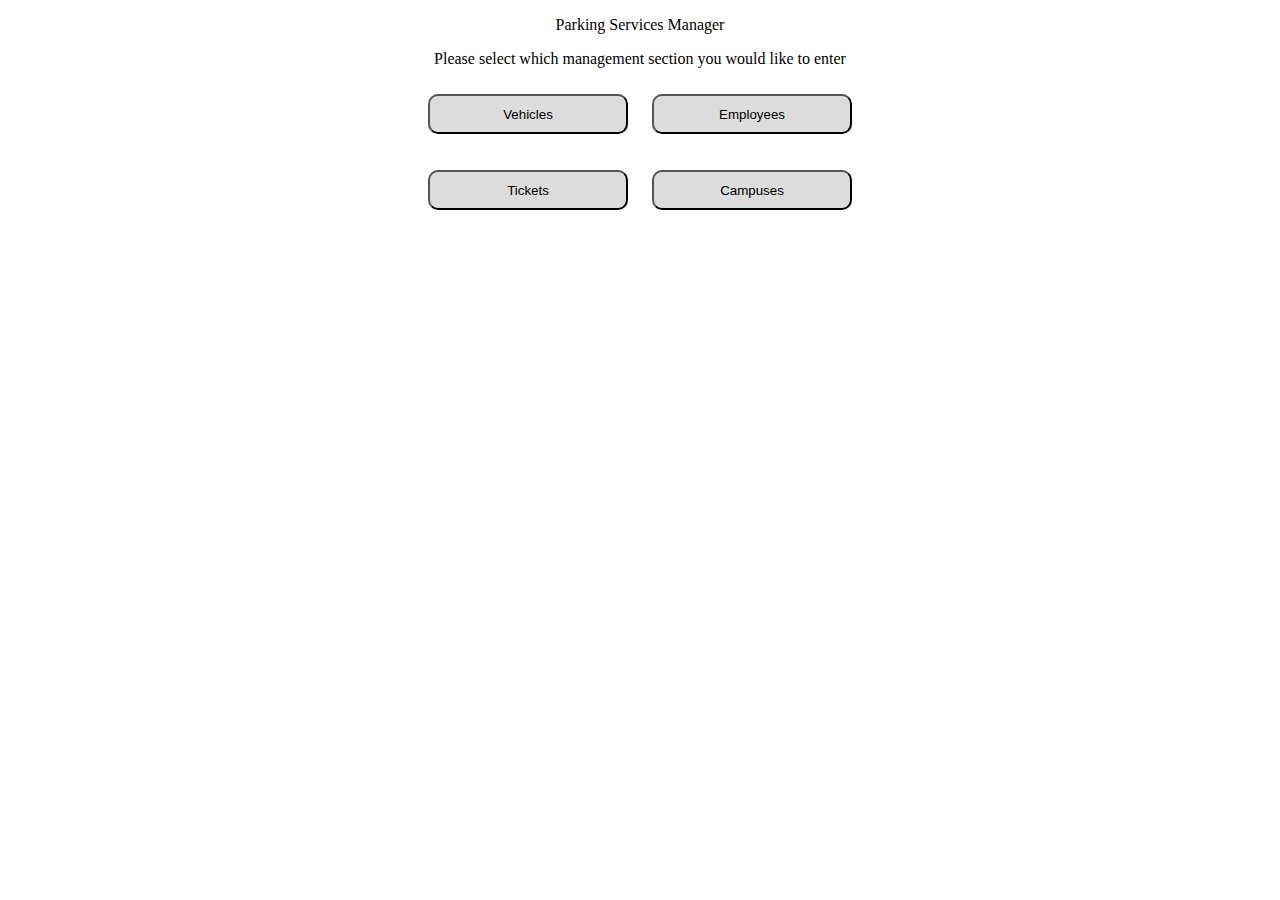
<file: index.html>
<!DOCTYPE html>

<html>
    <head>
        <title>Parking Services Home</title>
        <meta charset="utf-8" name="viewport" content="width=device-width, initial-scale=1.0">
        <link href="stylesheet.css" rel="stylesheet">
    </head>
    <body>
            <p>Parking Services Manager</p>
            <p>Please select which management section you would like to enter</p>
            <p>
                <a href="vehicle_registration.html"><button class="index-buttons">Vehicles</button></a>
                <a href="employee_management.html"><button class="index-buttons">Employees</button></a>
            </p>
            <p>
                <a href="ticket_management.html"><button class="index-buttons">Tickets</button></a>
                <a href="campus_management.html"><button class="index-buttons">Campuses</button></a>
            </p>
    </body>
</html>
</file>
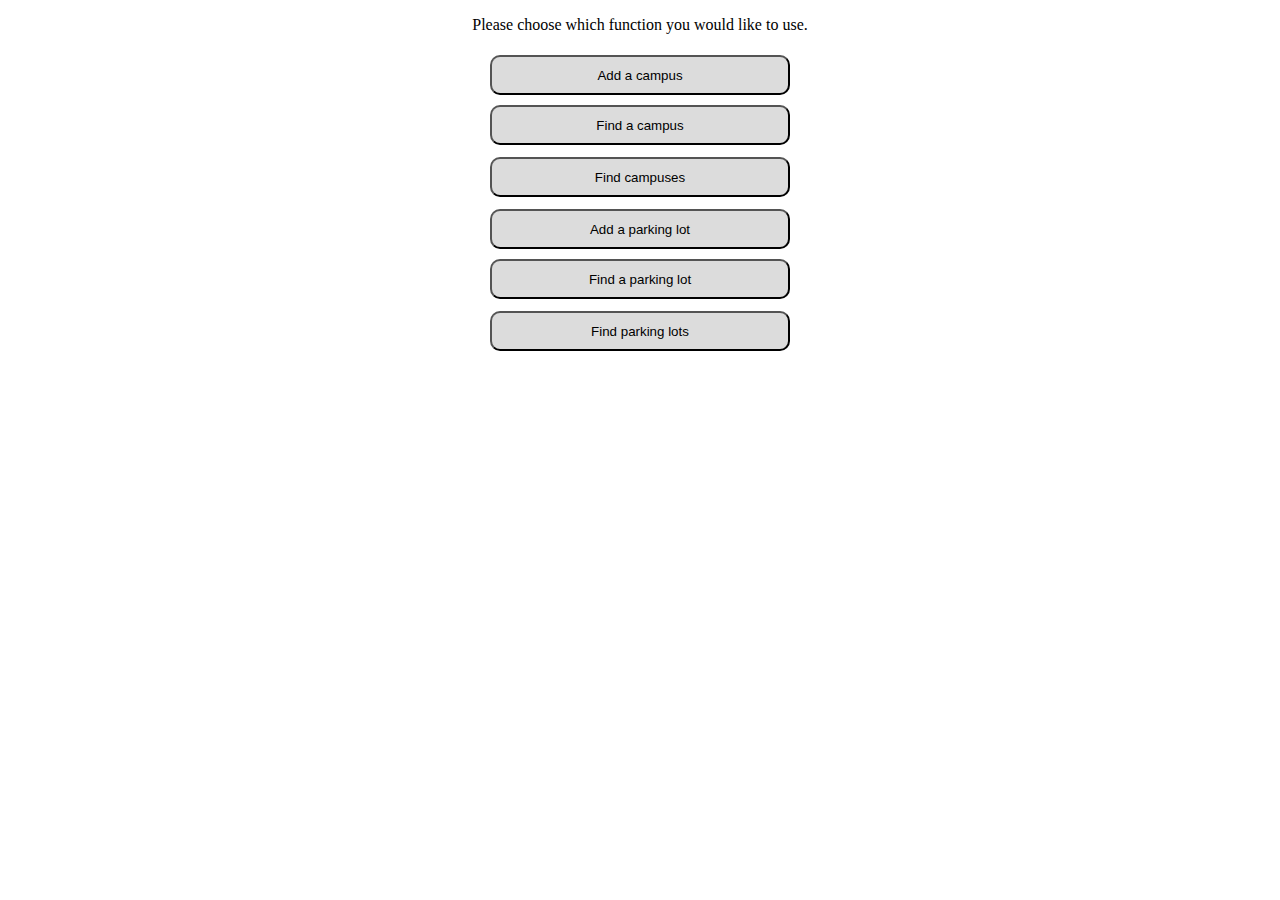
<file: campus_management.html>
<!DOCTYPE html>

<html>
    <head>
        <title>Parking Services-Campus Management</title>
        <meta charset="utf-8" name="viewport" content="width=device-width, initial-scale=1.0">
        <link href="stylesheet.css" rel="stylesheet">
    </head>
    <body>
        <p>Please choose which function you would like to use.</p>
        <button class="function-buttons" onclick="dropTutorial('1')">Add a campus</button>
        <div class="hidden" id="1">
            <div class="format">
                <p>Please fill in all fields to add the new record in the database.</p>
                <form id="add-campus" action="campus_handle.php" method="POST">
                    <p><label>Is this a secondary campus?</label><input name="secondary_campus1" type="checkbox"></p>
                    <p><label>Zipcode:</label><input name="zipcode1" type="number" min="10000" max="99999"></p>
                    <p><input type="submit" value="submit"></p>
                </form>
            </div>
        </div>
        <button class="function-buttons" onclick="dropTutorial('2')">Find a campus</button>
        <div class="hidden" id="2">
            <div class="div1">
                <p>Please fill in all fields to find a match.</p>
                <form id="find-campus" action="campus_handle.php" method="POST">
                    <p><label>Is this a secondary campus?</label><input name="secondary_campus2" type="checkbox"></p>
                    <p><label>Zipcode:</label><input name="zipcode2" type="number" min="10000" max="99999"></p>
                    <p>Or by parking lot:</p>
                    <p>
                        <label>Parking lot:</label>
                        <select name="parking_lot2" id="parking-lot">
                            <option value="">Choose a parking lot</option>
                            
                        </select>
                    </p>
                    <p>Or by employee:</p>
                    <p><label>First name:</label><input name="first2" type="text" placeholder="First Name"></p>
                    <p><label>Last name:</label><input name="last2" type="text" placeholder="Last Name"></p>
                    <p><label>Hours:</label><input name="hours2" type="number" min="1" max="70"></p>
                    <p><input type="submit" value="submit"></p>
                </form>
            </div>
            <div class="div2">
                <textarea id="text1"></textarea>
                <p>
                    <button>Edit Record</button>
                    <button>Remove Record</button>
                    <button>Cancel</button>
                    <button>Submit Changes</button>
                </p>
            </div>
        </div>
        <button class="function-buttons" onclick="dropTutorial('3')">Find campuses</button>
        <div class="hidden" id="3">
            <div class="div1">
                <p>Please fill in the information that you would like the database to match.</p>
                <form id="multifind-campus" action="campus_handle.php" method="POST">
                    <p>By type:</p>
                    <p><label>Is this a secondary campus?</label><input name="secondary_campus3" type="checkbox"></p>
                    <p>Or by zipcode:</p>
                    <p>
                        <label>Starting zipcode</label><input name="zipcode_start3" type="number" min="10000" max="99999">
                        <label>Ending zipcode</label><input name="zipcode_finish3" type="number" min="10000" max="99999">
                    </p>
                    <p><input type="submit" value="submit"></p>
                </form>
            </div>
            <div class="div2">
                <textarea id="text2"></textarea>
            </div>
        </div>
        <!-- -->
        <button class="function-buttons" onclick="dropTutorial('4')">Add a parking lot</button>
        <div class="hidden" id="4">
            <div class="format">
                <p>Please fill in all fields to add the new record in the database.</p>
                <form id="add-lot" action="parking_handle.php" method="POST">
                    <p><label>Parking lot name:</label><input name="parking_lot_name1" type="text"></p>
                    <p><label>Parking spaces available:</label><input name="spaces1" type="number" min="1" max="50000"></p>
                    <p><input type="submit" value="submit"></p>
                </form>
            </div>
        </div>
        <button class="function-buttons" onclick="dropTutorial('5')">Find a parking lot</button>
        <div class="hidden" id="5">
            <div class="div1">
                <p>Please fill in all fields to find a match.</p>
                <form id="find-lot" action="parking_handle.php" method="POST">
                    <p><label>Parking lot name:</label><input name="parking_lot_name2" type="text"></p>
                    <p><label>Parking spaces available:</label><input name="spaces2" type="number" min="1" max="50000"></p>
                    <p>Or by campus:</p>
                    <p>
                        <label>Campus:</label>
                        <select name="campus2" id="campus1">
                            <option value="">Choose a campus</option>
                            
                        </select>
                    </p>
                    <p><input type="submit" value="submit"></p>
                </form>
            </div>
            <div class="div2">
                <textarea id="text3"></textarea>
                <p>
                    <button>Edit Record</button>
                    <button>Remove Record</button>
                    <button>Cancel</button>
                    <button>Submit Changes</button>
                </p>
            </div>
        </div>
        <button class="function-buttons" onclick="dropTutorial('6')">Find parking lots</button>
        <div class="hidden" id="6">
            <div class="div1">
                <p>Please fill in the information that you would like the database to match.</p>
                <form id="multifind-lot" action="parking_handle.php" method="POST">
                        <p><label>Parking lot name:</label><input name="parking_lot_name3" type="text"></p>
                        <p><label>Parking spaces available:</label><input name="spaces3" type="number" min="1" max="50000"></p>
                        <p>Or by campus:</p>
                        <p>
                            <label>Campus:</label>
                            <select name="campus3" id="campus2">
                                <option value="">Choose a campus</option>
                                
                            </select>
                        </p>
                        <p><input type="submit" value="submit"></p>
                    </form>
            </div>
            <div class="div2">
                <textarea id="text4"></textarea>
            </div>
        </div>
        <script src="interface_script.js" type="text/javascript"></script>
    </body>
</html>
</file>
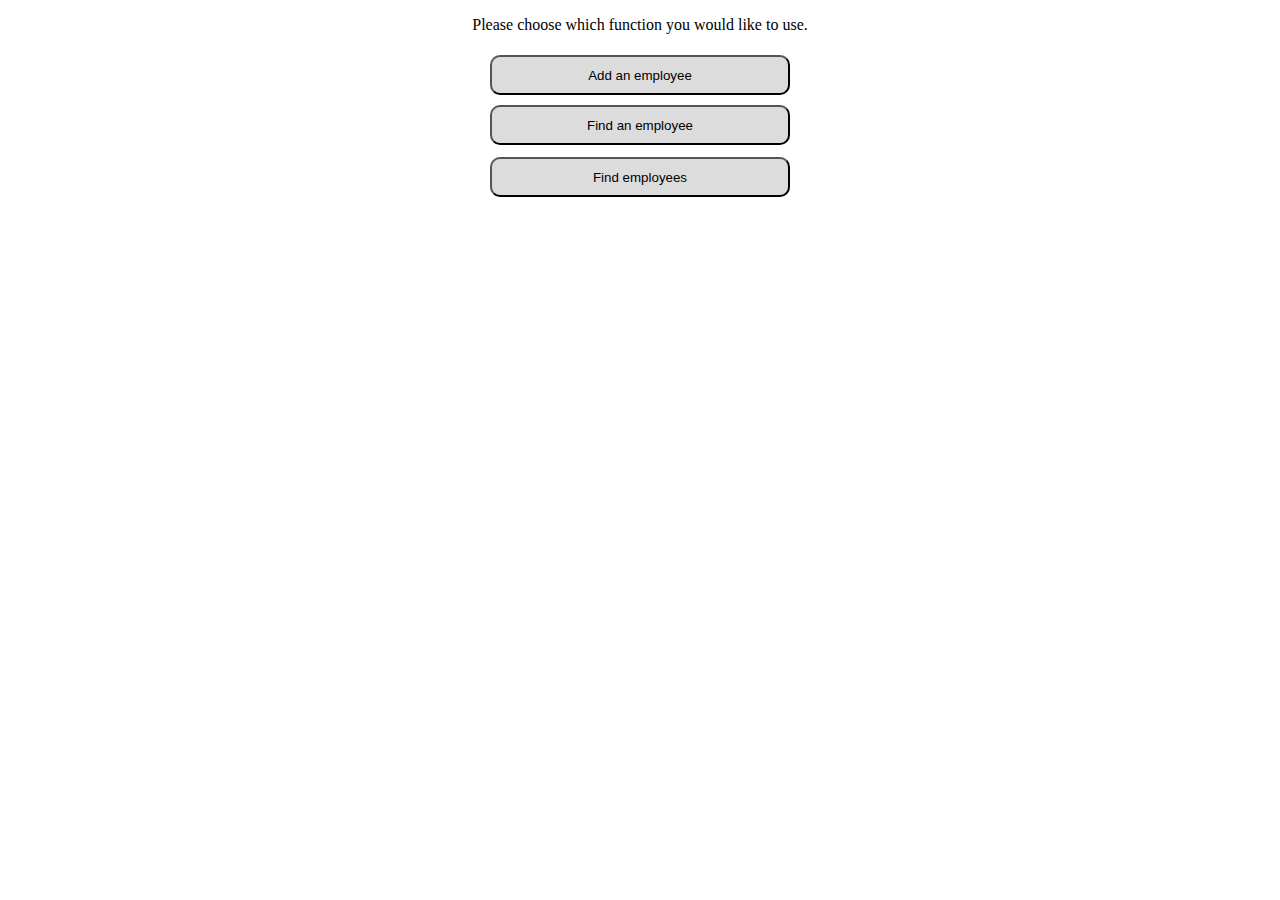
<file: employee_management.html>
<!DOCTYPE html>

<html>
    <head>
        <title>Parking Services-Employee Management</title>
        <meta charset="utf-8" name="viewport" content="width=device-width, initial-scale=1.0">
        <link href="stylesheet.css" rel="stylesheet">
    </head>
    <body>
        <p>Please choose which function you would like to use.</p>
        <button class="function-buttons" onclick="dropTutorial('1')">Add an employee</button>
        <div class="hidden" id="1">
            <div class="format">
                <p>Please fill in all fields to add the new record in the database.</p>
                <form id="add-employee" action="employee_handle.php" method="POST">
                    <p><label>First name:</label><input name="first1" type="text" placeholder="First Name"></p>
                    <p><label>Last name:</label><input name="last1" type="text" placeholder="Last Name"></p>
                    <p><label>Hours:</label><input name="hours1" type="number" min="1" max="70"></p>
                    <p>
                        <label>Campus:</label>
                        <select name="campus1" id="campuses1">
                            <option value="">Choose a campus</option>
                            
                        </select>
                    </p>
                    <p><label>Starting date:</label><input name="start_date1" type="date"></p>
                    <p><label>Ending date:</label><input name="end_date1" type="date"></p>
                    <p><input type="submit" value="submit"></p>
                </form>
            </div>
        </div>
        <button class="function-buttons" onclick="dropTutorial('2')">Find an employee</button>
        <div class="hidden" id="2">
            <div class="div1">
                <p>Please fill in all fields to find a match.</p>
                <form id="find-employee" action="employee_handle.php" method="POST">
                    <p><label>First name:</label><input name="first2" type="text" placeholder="First Name"></p>
                    <p><label>Last name:</label><input name="last2" type="text" placeholder="Last Name"></p>
                    <p><label>Hours:</label><input name="hours2" type="number" min="1" max="70"></p>
                    <p>Or by campus:</p>
                    <p>
                        <label>Campus:</label>
                        <select name="campus2" id="campuses2">
                            <option value="">Choose a campus</option>
                            
                        </select>
                    </p>
                    <p>Or by start and end dates:</p>
                    <p><label>Starting date:</label><input name="start_date2" type="date"></p>
                    <p><label>Ending date:</label><input name="end_date2" type="date"></p>
                    <p><input type="submit" value="submit"></p>
                </form>
            </div>
            <div class="div2">
                <textarea id="text1"></textarea>
                <p>
                    <button>Edit Record</button>
                    <button>Remove Record</button>
                    <button>Cancel</button>
                    <button>Submit Changes</button>
                </p>
            </div>
        </div>
        <button class="function-buttons" onclick="dropTutorial('3')">Find employees</button>
        <div class="hidden" id="3">
            <div class="div1">
                <p>Please fill in the information that you would like the database to match.</p>
                <form id="multifind-employee" action="employee_handle.php" method="POST">
                    <p><label>First name:</label><input name="first3" type="text" placeholder="First Name"></p>
                    <p><label>Last name:</label><input name="last3" type="text" placeholder="Last Name"></p>
                    <p><label>Hours:</label><input name="hours3" type="number" min="1" max="70"></p>
                    <p>Or by campus:</p>
                    <p>
                        <label>Campus:</label>
                        <select name="campus3" id="campuses3">
                            <option value="">Choose a campus</option>
                            
                        </select>
                    </p>
                    <p>Or by start and end dates:</p>
                    <p><label>Starting date:</label><input name="start_date3" type="date"></p>
                    <p><label>Ending date:</label><input name="end_date3" type="date"></p>
                    <p><input type="submit" value="submit"></p>
                </form>
            </div>
            <div class="div2">
                <textarea id="text2"></textarea>
            </div>
        </div>
        <script src="interface_script.js" type="text/javascript"></script>
    </body>
</html>
</file>
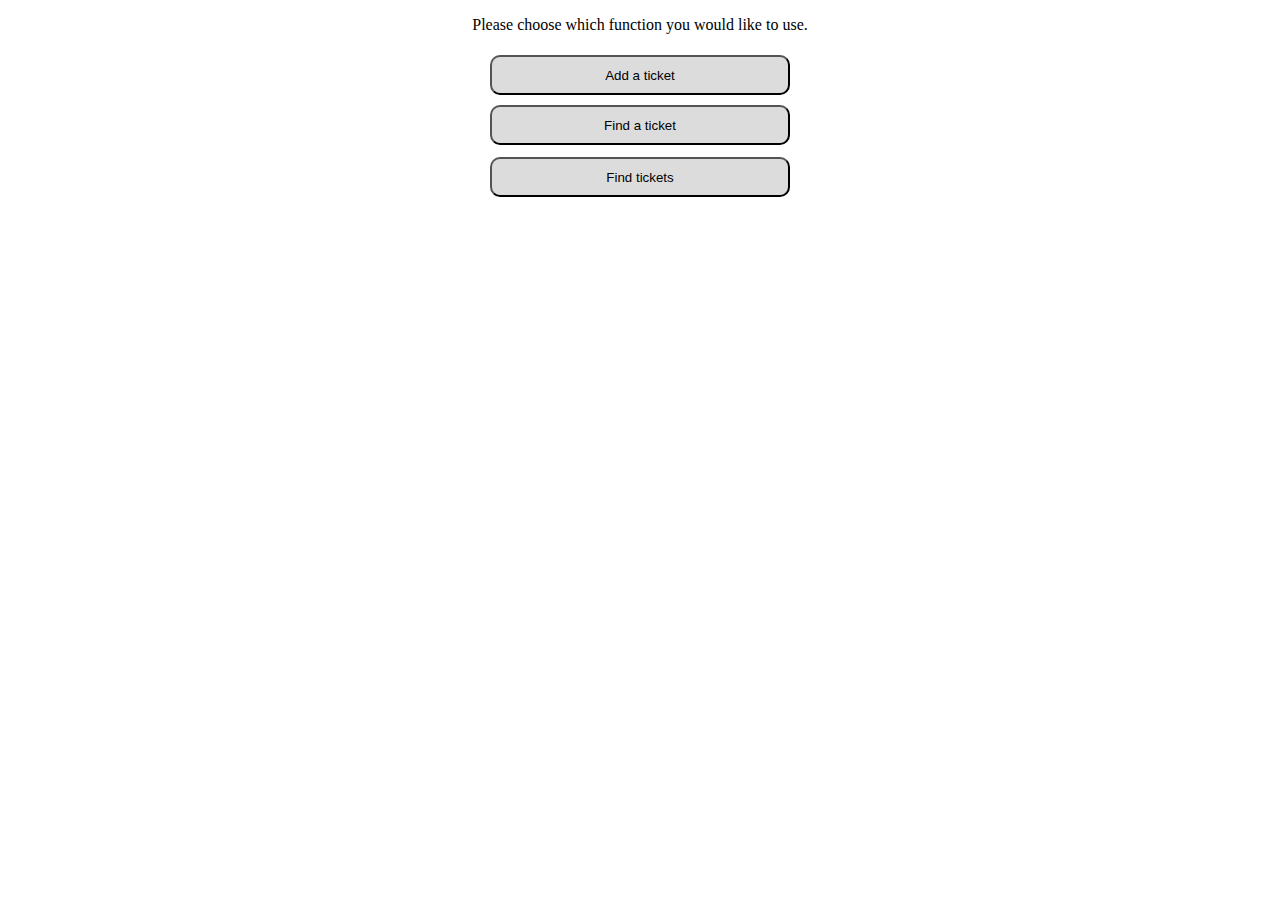
<file: ticket_management.html>
<!DOCTYPE html>

<html>
    <head>
        <title>Parking Services-Ticket Management</title>
        <meta charset="utf-8" name="viewport" content="width=device-width, initial-scale=1.0">
        <link href="stylesheet.css" rel="stylesheet">
    </head>
    <body id="ticket" onload="ticketStart()">
        <p>Please choose which function you would like to use.</p>
        <button class="function-buttons" onclick="dropTutorial('1')">Add a ticket</button>
        <div class="hidden" id="1">
            <div class="format">
                <p>Please fill in all fields to add the new record in the database.</p>
                <form id="add-ticket" action="ticket_handle.php" method="POST">
                    <p><label>Employee information:</label></p>
                    <p>
                        <label>Campus:</label>
                        <select name="campus1" id="campus1">
                            <option value="">Choose a campus</option>
                            
                        </select>
                    </p>
                    <p>
                        <label>Parking lot:</label>
                        <select name="parking_lot1" id="parking-lots1">
                            <option value="">Choose a parking lot</option>
                            
                        </select>
                    </p>
                    <p>
                        <label>Employee:</label>
                        <select name="employee1" id="employee1">
                            <option value="">Choose an employee</option>
                            
                        </select>
                    </p>
                    <p><label>Ticket information:</label></p>
                    <p>
                        <label>Type:</label>
                        <select name="type1" id="type1">
                            <option value="">Choose a ticket type</option>
                        </select>
                    </p>
                    <p><label>Paid?</label><input name="paid1" type="checkbox"></p>
                    <p>
                        <label>Appeal code:</label>
                        <select name="appeal1" id="appeal1">
                                <option value="">Choose an appeal code</option>
                        </select>
                    </p>
                    <p><label>Date:</label><input name="date1" type="date"></p>
                    <p><label>Time:</label><input name="time1" type="time"></p>
                    <p><label>Vehicle information:</label></p>
                    <p><label>Unregistered vehicle?</label><input name="unregistered1" id="check1" onclick="addSelection('add1')" type="checkbox"></p>
                    <p id="add1"><label>License Number:</label><input name="license1" type="text" placeholder="License"></p>
                    <p><input type="submit" value="Submit"></p>
                </form>
            </div>
        </div>
        <button class="function-buttons" onclick="dropTutorial('2')">Find a ticket</button>
        <div class="hidden" id="2">
            <div class="div1" id="ticket1">
                <p>Please fill in all fields to find a match.</p>
                <form id="find-ticket" action="ticket_handle.php" method="POST">
                    <p><label>Employee information:</label></p>
                    <p>
                        <label>Campus:</label>
                        <select name="campus2" id="campus2">
                            <option value="">Choose a campus</option>
                            
                        </select>
                    </p>
                    <p>
                        <label>Parking lot:</label>
                        <select name="parking_lot2" id="parking-lots2">
                            <option value="">Choose a parking lot</option>
                        </select>    
                    </p>
                    <p>
                        <label>Employee:</label>
                        <select name="employee2" id="employee2">
                            <option value="">Choose an employee</option>
                        </select>
                    </p>
                    <p><label>Ticket information:</label></p>
                    <p>
                        <label>Type:</label>
                        <select name="type2" id="type2">
                            <option value="">Choose a ticket type</option>
                        </select>
                    </p>
                    <p><label>Paid?</label><input name="paid2" type="checkbox"></p>
                    <p>
                        <label>Appeal code:</label>
                        <select name="appeal2" id="appeal2">
                                <option value="">Choose an appeal code</option>
                        </select>
                    </p>
                    <p><label>Date:</label><input name="date2" type="date"></p>
                    <p><label>Time:</label><input name="time2" type="time"></p>
                    <p><label>Vehicle information:</label></p>
                    <p><label>Unregistered vehicle?</label><input name="unregistered2" id="check2" onchange="addSelection('add2')" type="checkbox"></p>
                    <p id="add2"><label>License Number:</label><input name="license2" type="text" placeholder="License"></p>
                    <p><input type="submit" value="Submit"></p>
                </form>
            </div>
            <div class="div2" id="ticket2">
                <textarea id="text1"></textarea>
                <p>
                    <button>Edit Record</button>
                    <button>Remove Record</button>
                    <button>Cancel</button>
                    <button>Submit Changes</button>
                </p>
            </div>
        </div>
        <button class="function-buttons" onclick="dropTutorial('3')">Find tickets</button>
        <div class="hidden" id="3">
            <div class="div1" id="ticket3">
                <p>Please fill in the information that you would like the database to match.</p>
                <form id="multifind-ticket" action="ticket_handle.php" method="POST">
                    <p><label>Employee information:</label></p>
                    <p>
                        <label>Campus:</label>
                        <select name="campus3" id="campus3">
                            <option value="">Choose a campus</option>
                            
                        </select>
                    </p>
                    <p>
                        <label>Parking lot:</label>
                        <select name="parking_lot3" id="parking-lots3">
                            <option value="">Choose a parking lot</option>
                            
                        </select>
                    </p>
                    <p>
                        <label>Employee:</label>
                        <select name="employee3" id="employee3">
                                <option value="">Choose an employee</option>
                        </select>
                    </p>
                    <p><label>Ticket information:</label></p>
                    <p>
                        <label>Type:</label>
                        <select name="type3" id="type3">
                            <option value="">Choose a ticket type</option>
                        </select>
                    </p>
                    <p><label>Paid?</label><input name="paid3" type="checkbox"></p>
                    <p>
                        <label>Appeal code:</label>
                        <select name="appeal3" id="appeal3">
                                <option value="">Choose an appeal code</option>
                        </select>
                    </p>
                    <p><label>Date:</label><input name="date3" type="date"></p>
                    <p><label>Time:</label><input name="time3" type="time"></p>
                    <p><label>Vehicle information:</label></p>
                    <p><label>Unregistered vehicle?</label><input name="unregistered3" id="check3" onchange="addSelection('add3')" type="checkbox"></p>
                    <p id="add3"><label>License Number:</label><input name="license3" type="text" placeholder="License"></p>
                    <p><input type="submit" value="Submit"></p>
                </form>
            </div>
            <div class="div2" id="ticket4">
                <textarea id="text2"></textarea>
            </div>
        </div>
        <script src="interface_script.js" type="text/javascript"></script>
    </body>
</html>
</file>
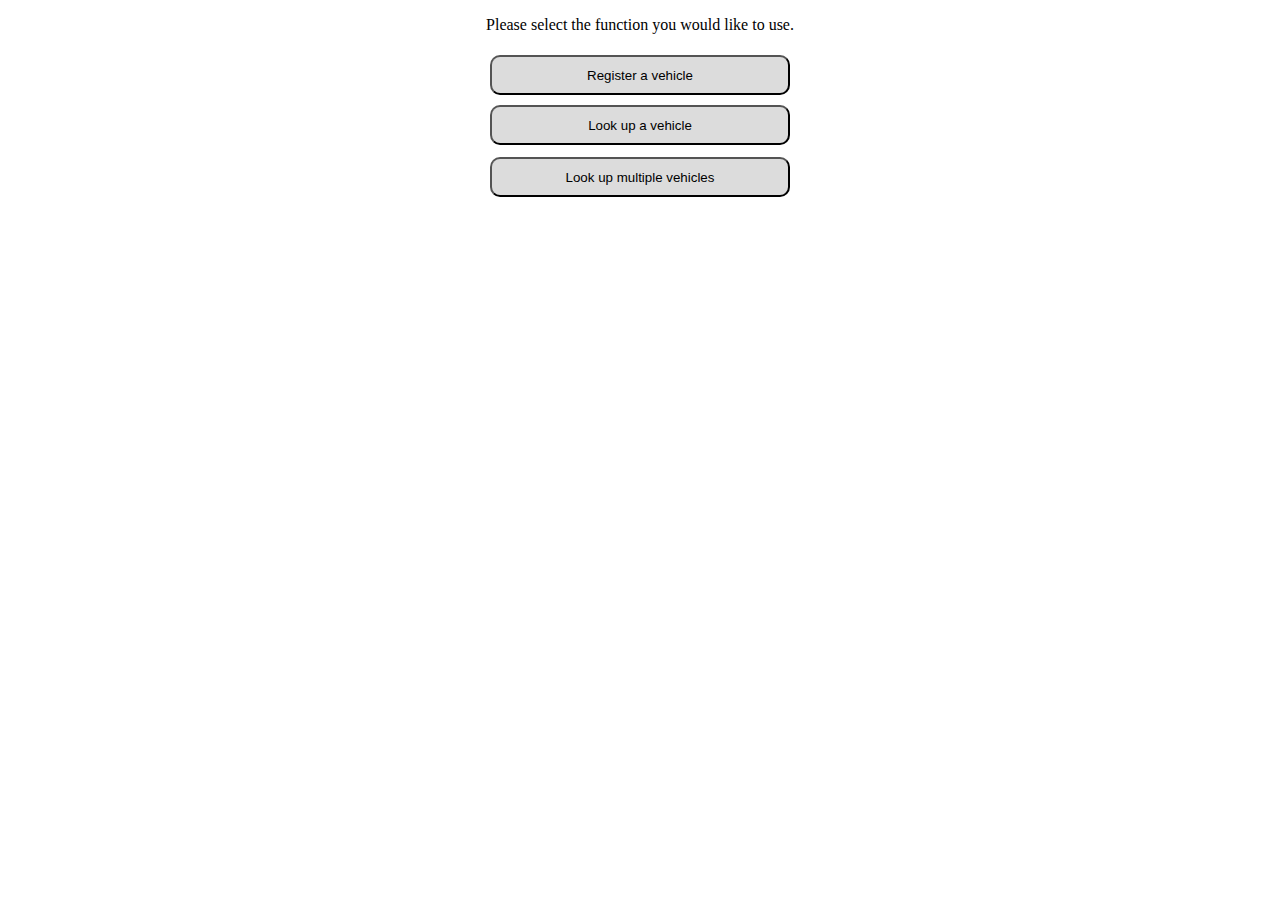
<file: vehicle_registration.html>
<!DOCTYPE html>

<html>
    <head>
        <title>Parking Services-Vehicle Management</title>
        <meta charset="utf-8" name="viewport" content="width=device-width, initial-scale=1.0">
        <link href="stylesheet.css" rel="stylesheet">
        <script src="interface_script.js" type="text/javascript"></script>
    </head>
    <body onload="vehicleStart()">
        <p>Please select the function you would like to use.</p>
        <button class="function-buttons" onclick="dropTutorial('1')">Register a vehicle</button>
        <div class="hidden" id="1">
            <div class="format">
                <p>Please fill out all fields in the form below to register a vehicle.</p>
                <form id="register-vehicle" action="vehicle_handler.php" method="POST">
                    <p><label>License Number:</label><input name="license1" type="text" placeholder="License"></p>
                    <p><label>First Name:</label><input name="first1" type="text" placeholder="First Name"></p>
                    <p><label>Last Name:</label><input name="last1" type="text" placeholder="Last Name"></p>
                    <p><label>Vehicle Description:</label></p>
                    <p>
                        <select name="make1" class="makes" id="makes1" onchange="modelGenerator()">
                            <option value="">Choose an make</option>
                        </select>
                        <select name="model1" class="models" id="models1">
                            <option value="">Choose an model</option>
                        </select>
                        <select name="color1" id="colors">
                            <option value="">Choose an color</option>
                            <option value="blue">Blue</option>
                            <option value="black">Black</option>
                            <option value="silver">Silver</option>
                            <option value="white">White</option>
                            <option value="red">Red</option>
                            <option value="yellow">Yellow</option>
                        </select>
                    </p>
                    <p><label>Registered Date:</label><input name="register_date1" type="date"></p>
                    <p><input type="submit" value="submit"></p>
                </form>
            </div>
        </div>
        <button class="function-buttons" onclick="dropTutorial('2')">Look up a vehicle</button>
        <div class="hidden" id="2">
            <div class="div1">
                <p>Please fill out the form below to find a specific vehicle.</p>
                <form id="lookup-vehicle" action="vehicle_handler.php" method="POST">
                    <p><label>License Number:</label><input name="license2" type="text" placeholder="License"></p>
                    <p><input type="submit" value="submit"></p>
                </form>
            </div>
            <div class="div2">
                <textarea id="text1"></textarea>
                <p>
                    <button>Edit Record</button>
                    <button>Remove Record</button>
                    <button>Cancel</button>
                    <button>Submit Changes</button>
                </p>
            </div>
        </div>
        <button class="function-buttons" onclick="dropTutorial('3')">Look up multiple vehicles</button>
        <div class="hidden" id="3">
            <div class="div1">
                <p>Please fill out the fields you would like the database to match.</p>
                <form id="multilook-vehicle" action="vehicle_handler.php" method="POST">
                    <p><label>License Number:</label><input name="license3" type="text" placeholder="License"></p>
                    <p><label>First Name:</label><input name="first3" type="text" placeholder="First Name"></p>
                    <p><label>Last Name:</label><input name="last3" type="text" placeholder="Last Name"></p>
                    <p><label>Vehicle Description:</label></p>
                    <p>
                        <select name="make3" class="makes" id="makes2" onchange="modelGenerator()">
                            <option value="">Choose an make</option>
                        </select>
                        <select name="model3" class="models" id="models2">
                            <option value="">Choose an model</option>
                        </select>
                        <select name="color3" id="colors">
                            <option value="">Choose an color</option>
                            <option value="blue">Blue</option>
                            <option value="black">Black</option>
                            <option value="silver">Silver</option>
                            <option value="white">White</option>
                            <option value="red">Red</option>
                            <option value="yellow">Yellow</option>
                        </select>
                    </p>
                    <p><label>Registered Date:</label><input name="register_date3" type="date"></p>
                    <p><input type="submit" value="submit"></p>
                </form>
            </div>
            <div class="div2">
                <textarea id="text2"></textarea>
            </div>
        </div>
    </body>
</html>
</file>
<file: stylesheet.css>
body{
    text-align: center;
}
body .index-buttons {
    width: 200px;
    height: 40px;
    border-radius: 10px;
    margin: 10px;
    background-color: gainsboro;
}

body .function-buttons {
    width: 300px;
    height: 40px;
    border-radius: 10px;
    margin: 5px auto;
    background-color: gainsboro;
}

.hidden {
    width: 1000px;
    margin: auto;
    visibility: hidden;
    height: 0px;
}

.hidden div {
    float: left;
    width: 499px;
    height: 0px;
    margin: 0;
    border: 1px solid black;
    border-radius: 10px;
}

.hidden .div1 {
    border-top-right-radius: 0px;
    border-bottom-right-radius: 0px;
    border-right: none;
    text-align: left;
    width: 459px;
    padding-left: 40px;
}

.hidden .div2 {
    border-top-left-radius: 0px;
    border-bottom-left-radius: 0px;
    border-left: none;
}

.hidden .format {
    float: none;
    margin: 0px 0px 20px 0px;
    padding-bottom: 20px;
    padding-left: 298px;
    text-align: left;
    width: 700px;
    border: 1px solid black;
}

.hidden div textarea {
    height: 300px;
    margin: 20px 20px 0px 20px;
    width: 75%;
    resize: none;
}

select {
    size: 3;
}

label {
    margin-right: 3px;
}
</file>
